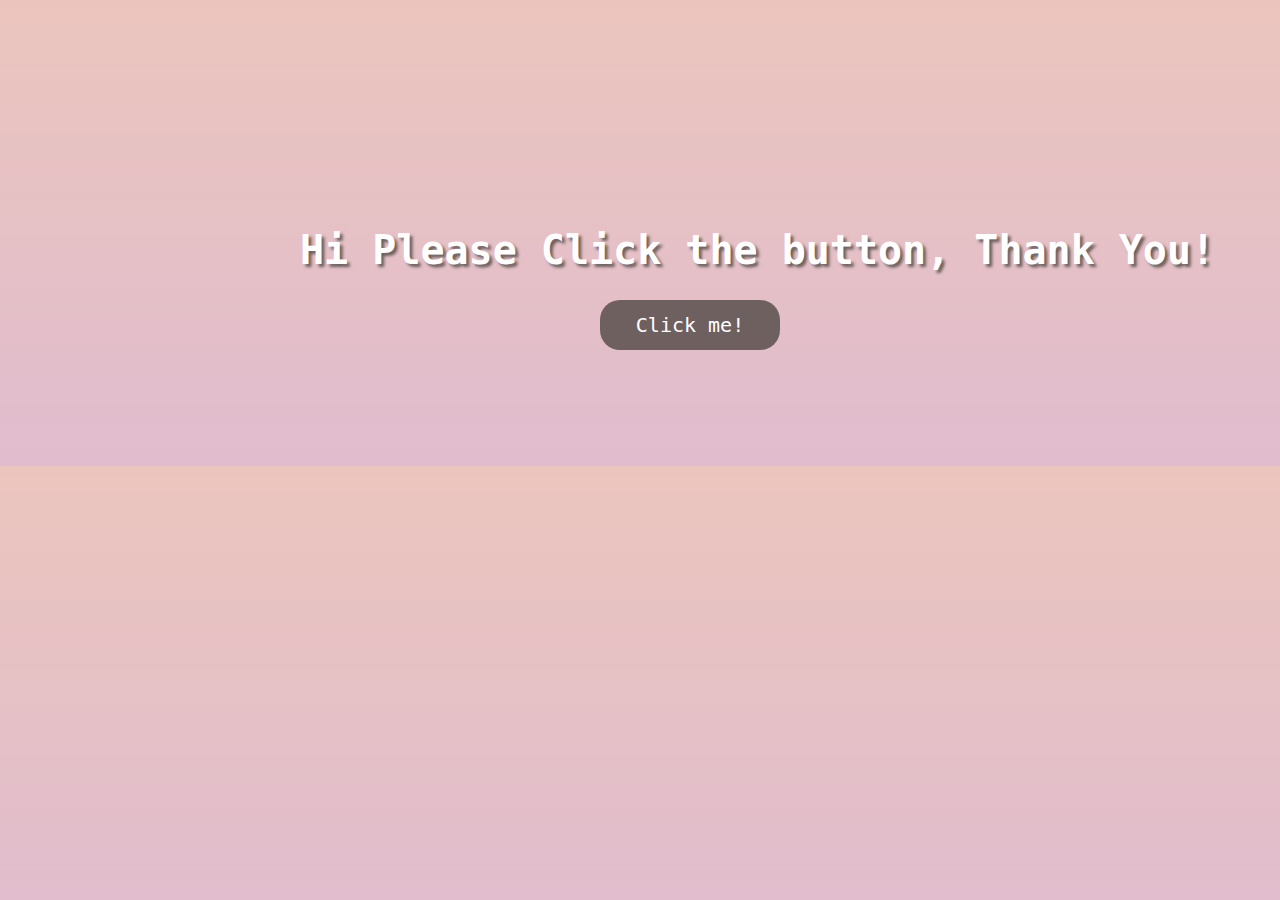
<file: index.html>
<!DOCTYPE html>
<html lang="en">

<head>
    <meta charset="UTF-8">
    <meta name="viewport" content="width=device-width, initial-scale=1.0">
    <title>SecretWeb</title>
    <link rel="stylesheet" href="style.css">
</head>

<body>
    <div class="container">
        <h1>Hi Please Click the button, Thank You!</h1>
        <form action="home.html">
            <button>Click me!</button>
        </form>
    </div>
</body>

</html>
</file>
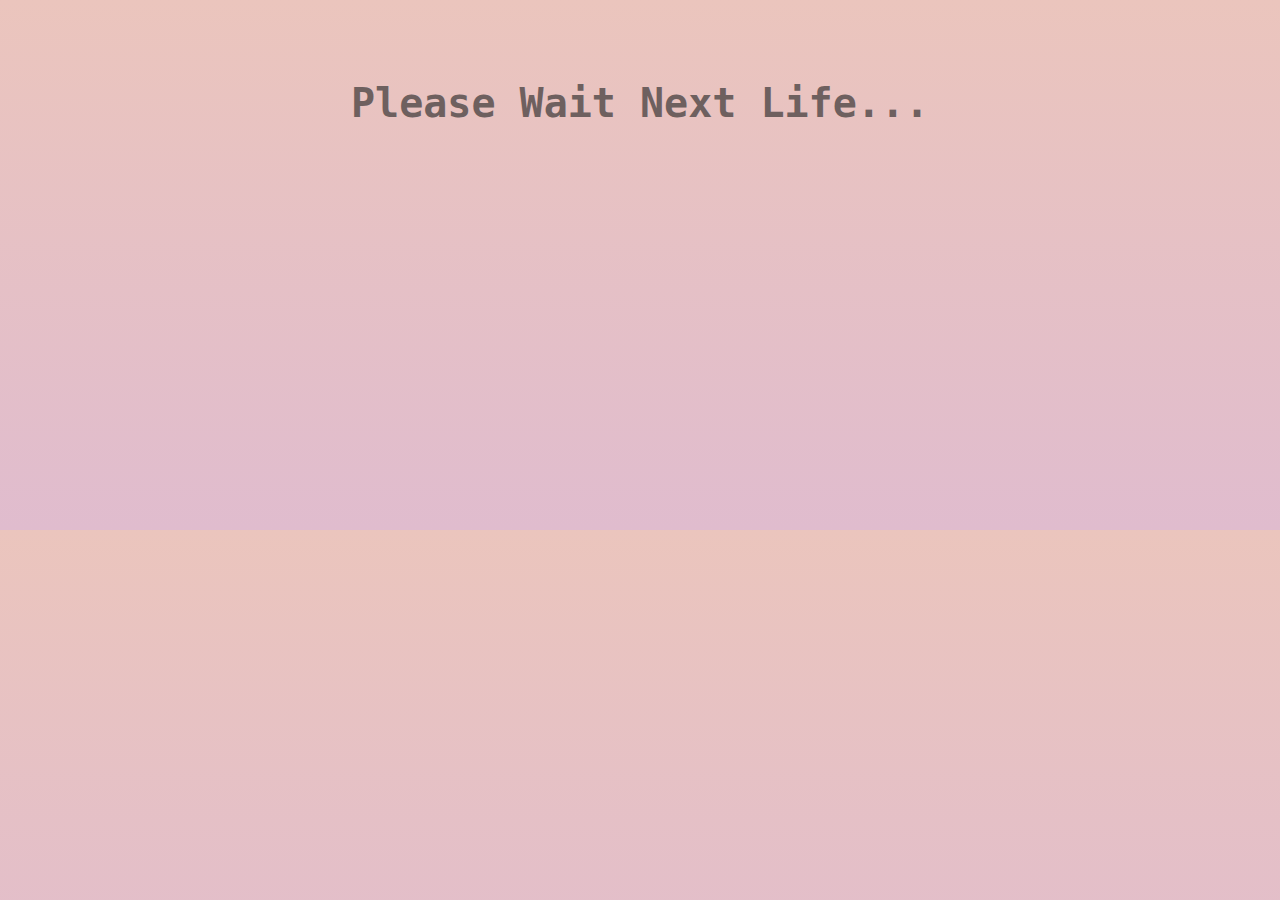
<file: final.html>
<!DOCTYPE html>
<html lang="en">
<head>
    <meta charset="UTF-8">
    <meta name="viewport" content="width=device-width, initial-scale=1.0">
    <link rel="stylesheet" href="final.css">
    <title>Document</title>
</head>
<body>
    <h1>Please Wait Next Life...</h1>
</body>
</html>
</file>
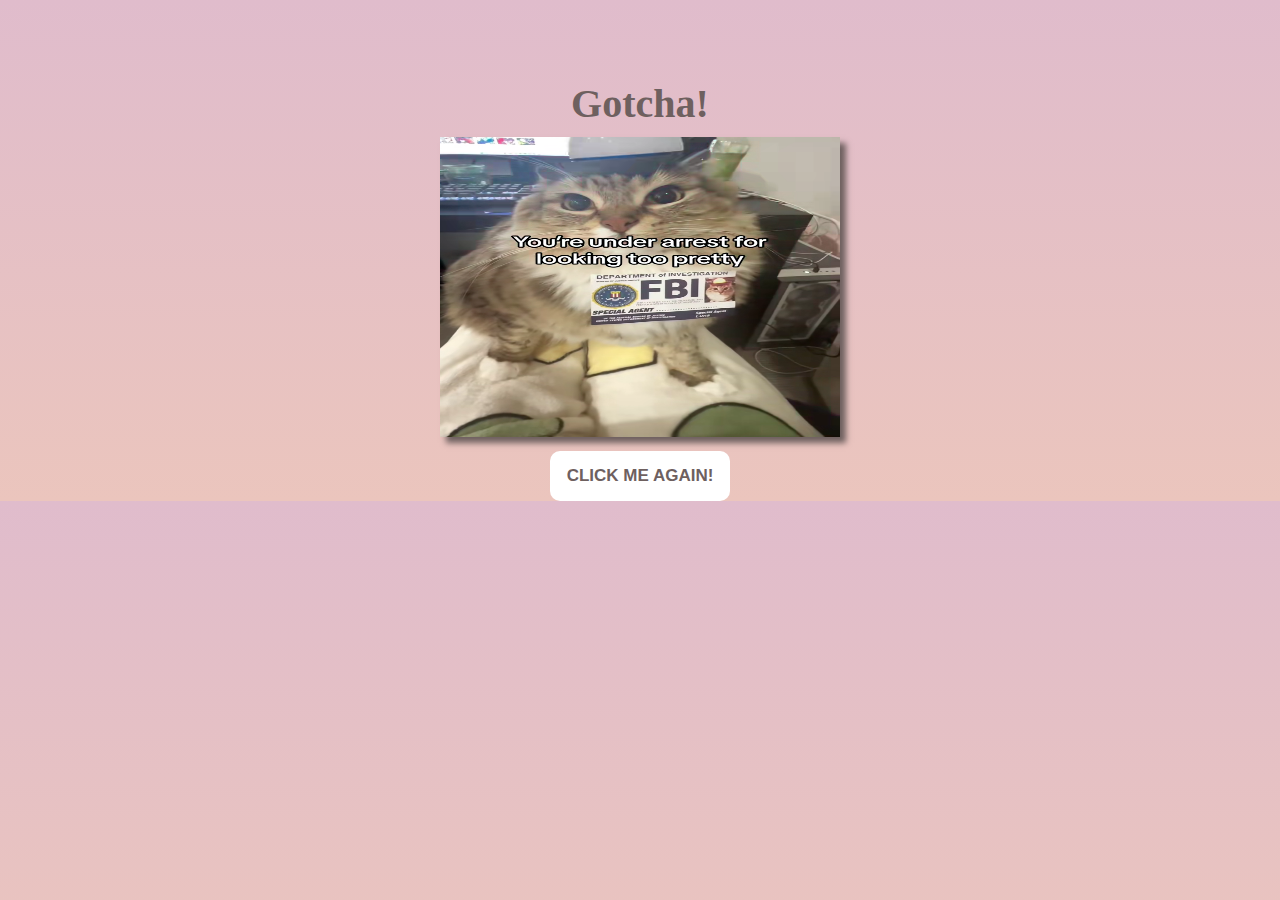
<file: home.html>
<!DOCTYPE html>
<html lang="en">
<head>
    <meta charset="UTF-8">
    <meta name="viewport" content="width=device-width, initial-scale=1.0">
    <title>Document</title>
    <link rel="stylesheet" href="home.css">
</head>
<body>
    <h1>Gotcha!</h1>
    <img class="cat-image" src="Screenshot_20241031-144733~2.png">
    <form action="final.html">
        <button class="click">click me again!</button>
    </form>
</body>
</html>
</file>
<file: style.css>
* {
    text-align: center;
    box-sizing: border-box;
    font-family: monospace;
}

body{
    background-image: linear-gradient(#EBC5BD, #e0bcce);
    height: 50vh;
}

button {
    background: #6E605F;
    color: white;
    border-radius: 20px;
    height: 50px;
    width: 180px;
    position: absolute;
    border: none;
    top: 300px;
    left: 600px;
    font-size: 20px;
}
button:hover{
    box-shadow: black -1px 1px, black -2px 2px, black -3px 3px, black -4px 4px, black -5px 5px, black -6px 6px;
    transform: translate3d(6px, -6px, 0);
    transition: 0.3s;
    transition-property: all;
    transition-timing-function: line;
}
button:active{
    background: white;
    color: black;
}

h1 {
    color: white;
    position: absolute;
    left: 300px;
    top: 200px;
    font-size: 40px;
    text-shadow: 3px 3px 3px #6E605F;
}
</file>
<file: final.css>
* {
    text-align: center;
    margin: 0;
    padding: 0;
    font-family: monospace;
}

body{
    height: 50vh;
    background-image: linear-gradient(#EBC5BD, #e0bcce);
}
h1{
    margin-top: 80px;
    color:#6E605F;
    font-size: 40px;
}
</file>
<file: home.css>
*{
    margin: 0;
    box-sizing: border-box;
    align-items: center;
    text-align: center;
}
.cat-image{
    box-shadow: 6px 6px 6px #6E605F;
    height: 300px;
    width: 400px;
    margin: 10px;
}
h1{
    margin-top: 80px;
    color:#6E605F;
    font-size: 40px;
}
body{
    background-image: linear-gradient(#E0BCCC,#EBC5BD);
}
.click{
    height: 50px;
    width: 180px;
    border-radius: 10px;
    border: none;
    font-weight: bold;
    font-size: 17px;
    text-transform: uppercase;
    background:white;
    color: #6E605F;
}
.click:hover{
    box-shadow: black -1px 1px, black -2px 2px, black -3px 3px, black -4px 4px, black -5px 5px, black -6px 6px;
    transform: translate3d(6px, -6px, 0);
    transition: 0.3s;
    transition-property: all;
    transition-timing-function: line;
}
</file>
